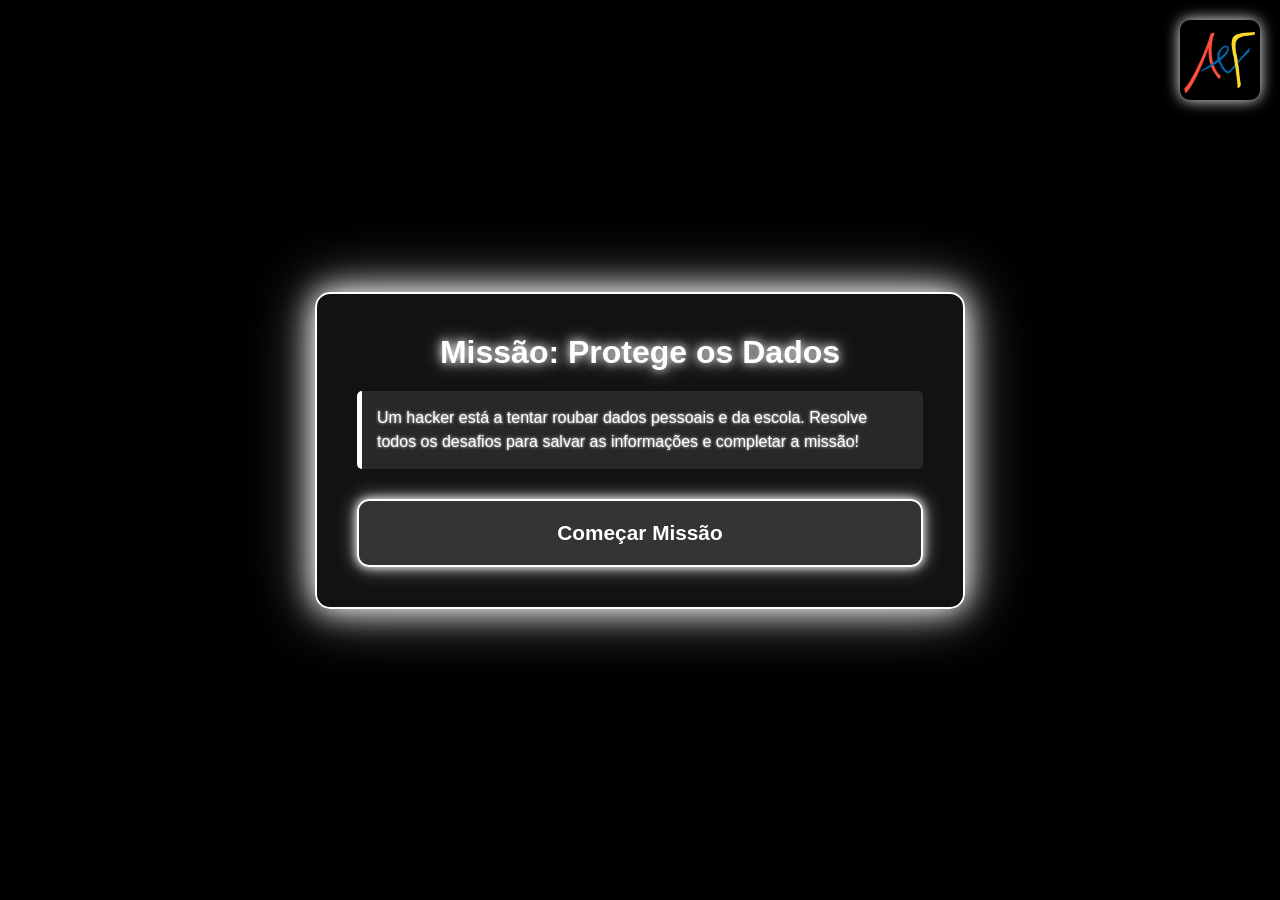
<file: index.html>
<!DOCTYPE html>
<html lang="pt">
<head>
<meta charset="UTF-8">
<title>Escape Room - Privacidade</title>
<link rel="stylesheet" href="style.css">
</head>
<body>

<img src="logo.png" class="logo">

<div class="container">
  <h1>Missão: Protege os Dados</h1>
  <div class="resumo">
    <p>Um hacker está a tentar roubar dados pessoais e da escola. Resolve todos os desafios para salvar as informações e completar a missão!</p>
  </div>
  <!-- Botão atualizado com classe -->
  <a href="desafio1.html" class="start-button">Começar Missão</a>
</div>

</body>
</html>
</file>
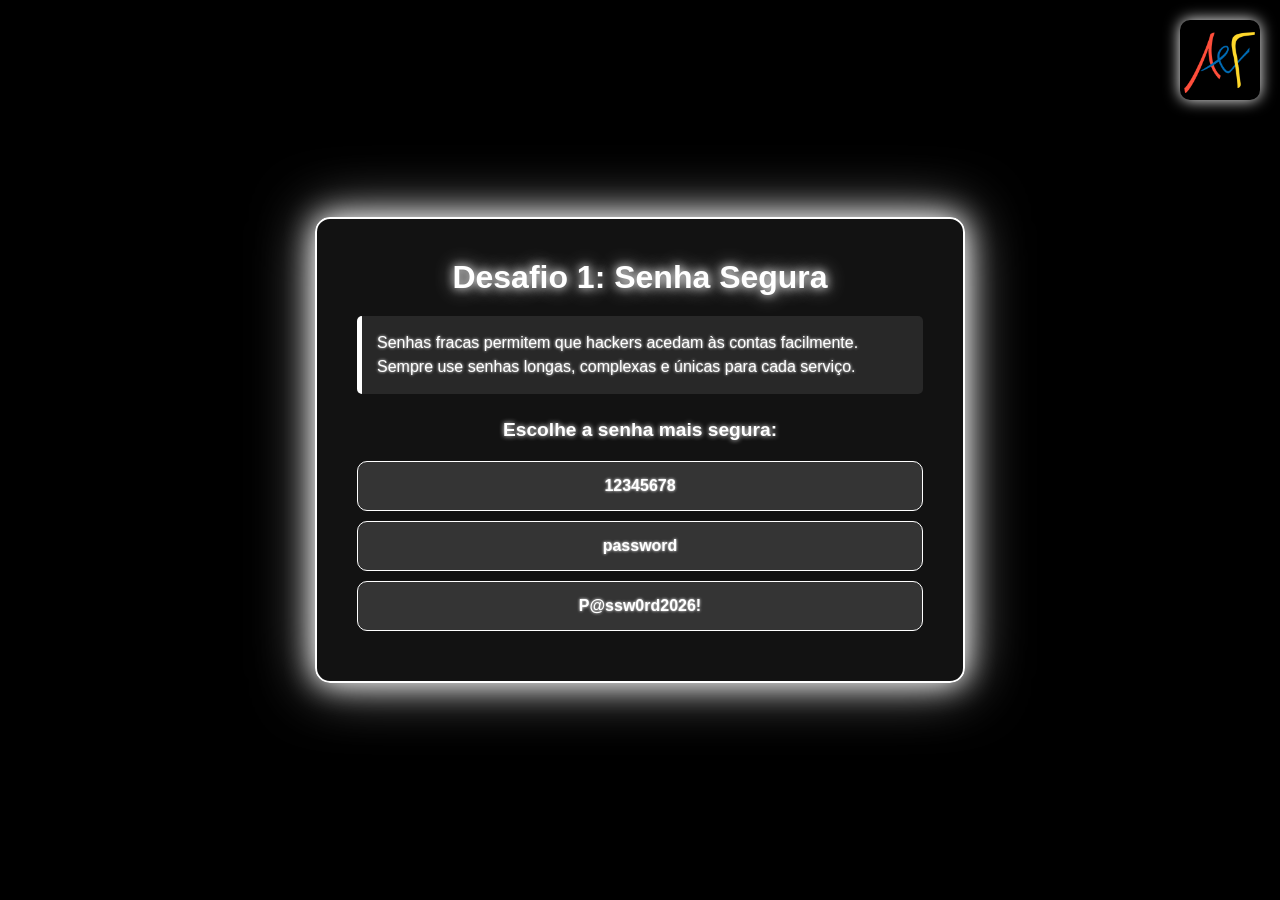
<file: desafio1.html>
<!DOCTYPE html>
<html lang="pt">
<head>
<meta charset="UTF-8">
<title>Desafio 1 - Senha Segura</title>
<link rel="stylesheet" href="style.css">
<style>
#certa:checked ~ .correct { display:block; }
#certa:checked ~ .next { display:block; }
#errada1:checked ~ .wrong,
#errada2:checked ~ .wrong { display:block; }
</style>
</head>
<body>

<img src="logo.png" class="logo">

<div class="container">
  <h1>Desafio 1: Senha Segura</h1>

  <div class="resumo">
    <p>Senhas fracas permitem que hackers acedam às contas facilmente. Sempre use senhas longas, complexas e únicas para cada serviço.</p>
  </div>

  <p class="pergunta"><strong>Escolhe a senha mais segura:</strong></p>

  <input type="radio" name="q1" id="errada1">
  <label class="option" for="errada1">12345678</label>

  <input type="radio" name="q1" id="errada2">
  <label class="option" for="errada2">password</label>

  <input type="radio" name="q1" id="certa">
  <label class="option" for="certa">P@ssw0rd2026!</label>

  <div class="feedback wrong">❌ Senha fraca!</div>
  <div class="feedback correct">✅ Correto! Podes avançar.</div>

  <div class="next">
    <a href="desafio2.html">Próximo</a>
  </div>
</div>

</body>
</html>
</file>
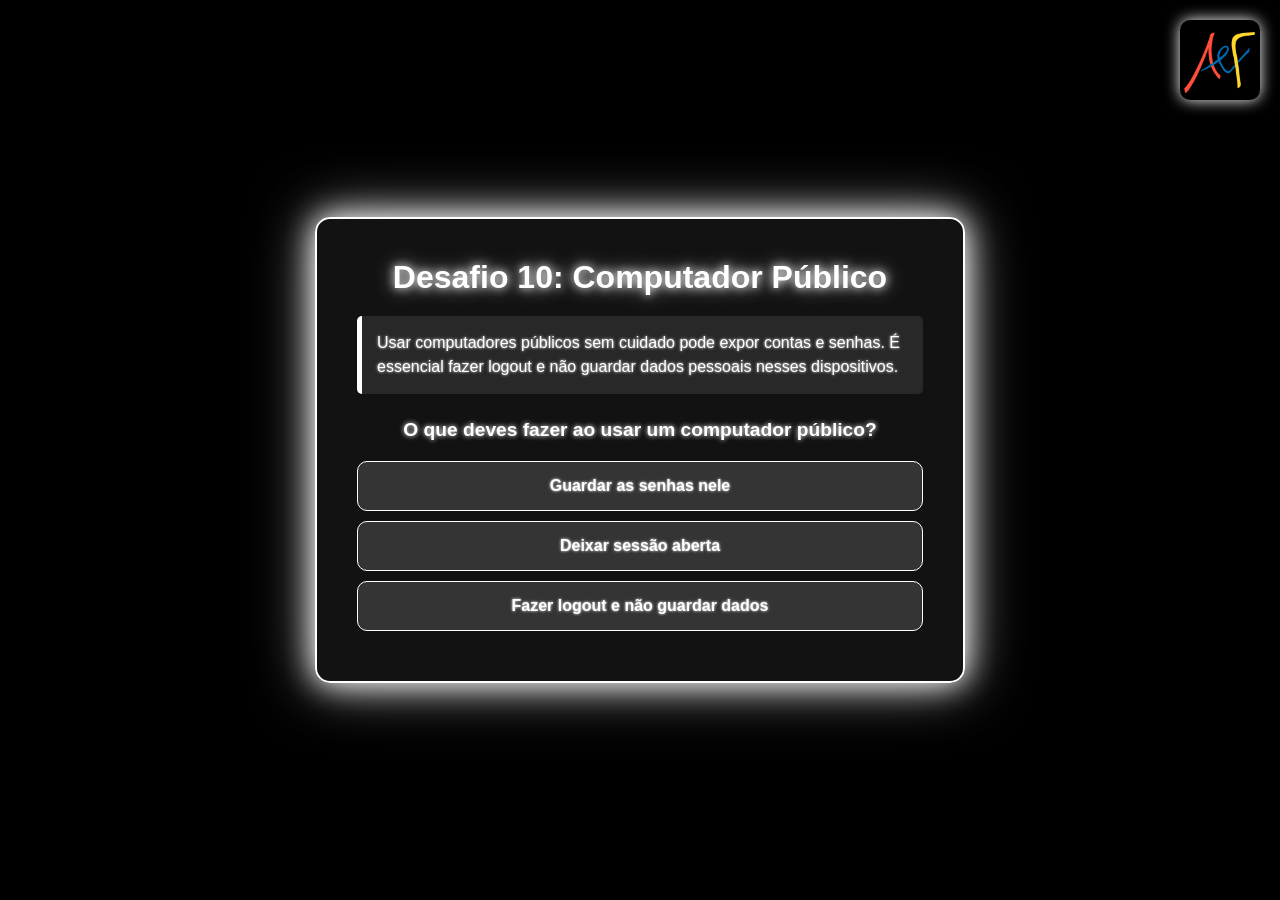
<file: desafio10.html>
<!DOCTYPE html>
<html lang="pt">
<head>
<meta charset="UTF-8">
<title>Desafio 10 - Computador Público</title>
<link rel="stylesheet" href="style.css">
<style>
#certa:checked ~ .correct { display:block; }
#certa:checked ~ .next { display:block; }
#errada1:checked ~ .wrong,
#errada2:checked ~ .wrong { display:block; }
</style>
</head>
<body>

<img src="logo.png" class="logo">

<div class="container">
<h1>Desafio 10: Computador Público</h1>
<div class="resumo">
<p>Usar computadores públicos sem cuidado pode expor contas e senhas. É essencial fazer logout e não guardar dados pessoais nesses dispositivos.</p>
</div>

<p class="pergunta"><strong>O que deves fazer ao usar um computador público?</strong></p>

<input type="radio" name="q10" id="errada1">
<label class="option" for="errada1">Guardar as senhas nele</label>

<input type="radio" name="q10" id="errada2">
<label class="option" for="errada2">Deixar sessão aberta</label>

<input type="radio" name="q10" id="certa">
<label class="option" for="certa">Fazer logout e não guardar dados</label>

<div class="feedback wrong">❌ Errado!</div>
<div class="feedback correct">✅ Correto!</div>

<div class="next">
<a href="final.html">Final</a>
</div>
</div>

</body>
</html>
</file>
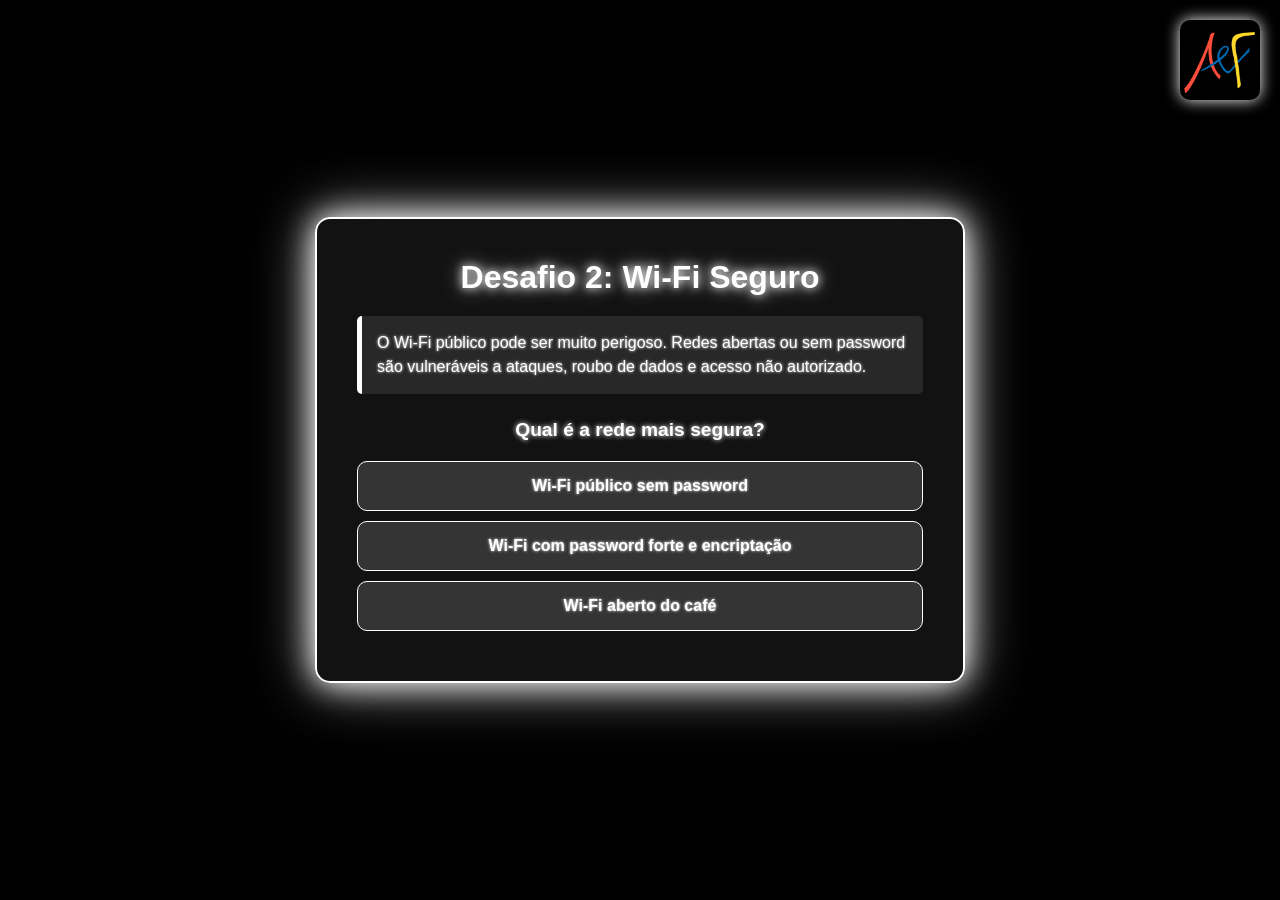
<file: desafio2.html>
<!DOCTYPE html>
<html lang="pt">
<head>
<meta charset="UTF-8">
<title>Desafio 2 - Wi-Fi Seguro</title>
<link rel="stylesheet" href="style.css">
<style>
#certa:checked ~ .correct { display:block; }
#certa:checked ~ .next { display:block; }
#errada1:checked ~ .wrong,
#errada2:checked ~ .wrong { display:block; }
</style>
</head>
<body>

<img src="logo.png" class="logo">

<div class="container">
<h1>Desafio 2: Wi-Fi Seguro</h1>
<div class="resumo">
<p>O Wi-Fi público pode ser muito perigoso. Redes abertas ou sem password são vulneráveis a ataques, roubo de dados e acesso não autorizado.</p>
</div>

<p class="pergunta"><strong>Qual é a rede mais segura?</strong></p>

<input type="radio" name="q2" id="errada1">
<label class="option" for="errada1">Wi-Fi público sem password</label>

<input type="radio" name="q2" id="certa">
<label class="option" for="certa">Wi-Fi com password forte e encriptação</label>

<input type="radio" name="q2" id="errada2">
<label class="option" for="errada2">Wi-Fi aberto do café</label>


<div class="feedback wrong">❌ Rede insegura!</div>
<div class="feedback correct">✅ Rede segura!</div>

<div class="next">
<a href="desafio3.html">Próximo</a>
</div>
</div>

</body>
</html>
</file>
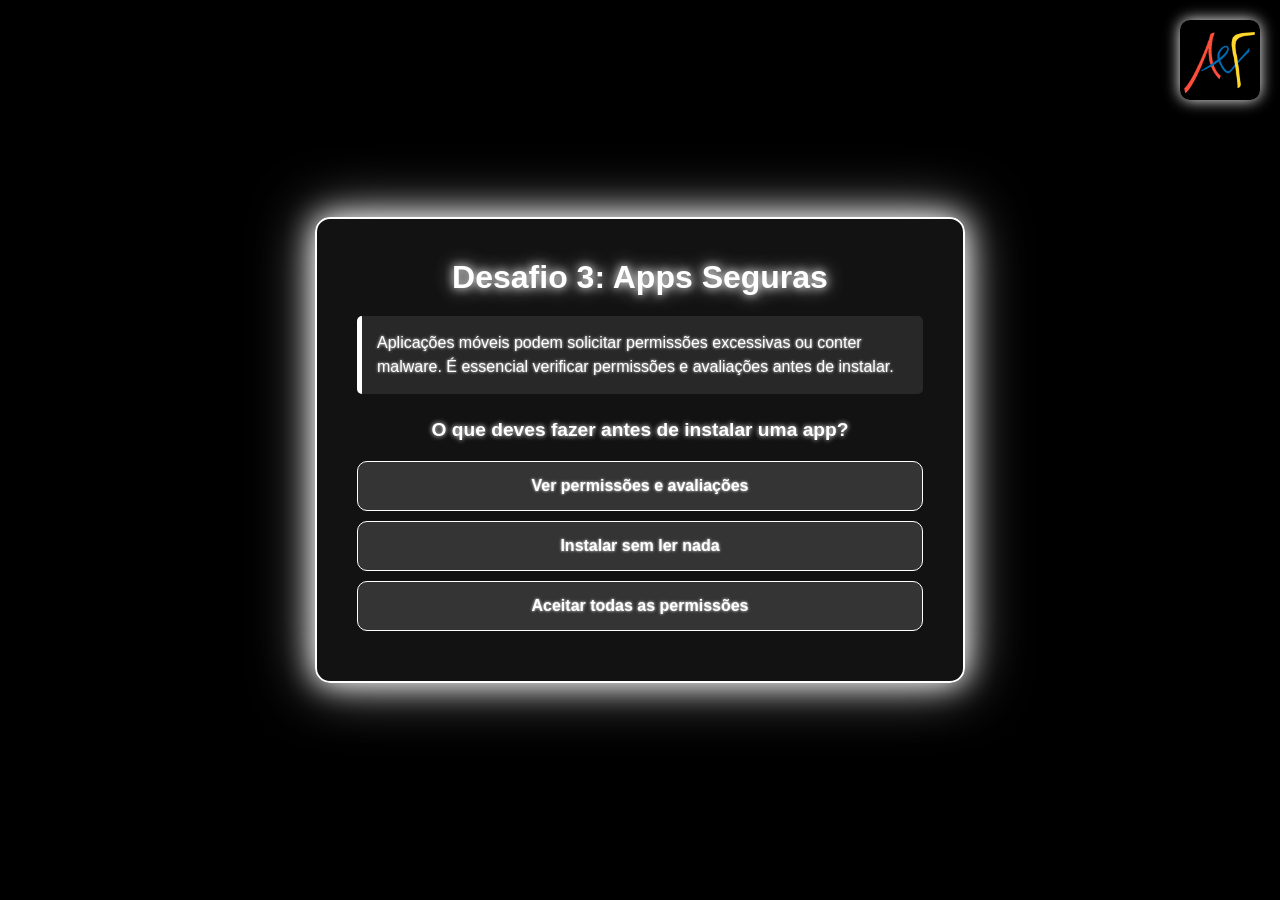
<file: desafio3.html>
<!DOCTYPE html>
<html lang="pt">
<head>
<meta charset="UTF-8">
<title>Desafio 3 - Apps Seguras</title>
<link rel="stylesheet" href="style.css">
<style>
#certa:checked ~ .correct { display:block; }
#certa:checked ~ .next { display:block; }
#errada1:checked ~ .wrong,
#errada2:checked ~ .wrong { display:block; }
</style>
</head>
<body>

<img src="logo.png" class="logo">

<div class="container">
<h1>Desafio 3: Apps Seguras</h1>
<div class="resumo">
<p>Aplicações móveis podem solicitar permissões excessivas ou conter malware. É essencial verificar permissões e avaliações antes de instalar.</p>
</div>

<p class="pergunta"><strong>O que deves fazer antes de instalar uma app?</strong></p>

<input type="radio" name="q3" id="certa">
<label class="option" for="certa">Ver permissões e avaliações</label>

<input type="radio" name="q3" id="errada1">
<label class="option" for="errada1">Instalar sem ler nada</label>

<input type="radio" name="q3" id="errada2">
<label class="option" for="errada2">Aceitar todas as permissões</label>


<div class="feedback wrong">❌ Opção insegura!</div>
<div class="feedback correct">✅ Boa escolha!</div>

<div class="next">
<a href="desafio4.html">Próximo</a>
</div>
</div>

</body>
</html>
</file>
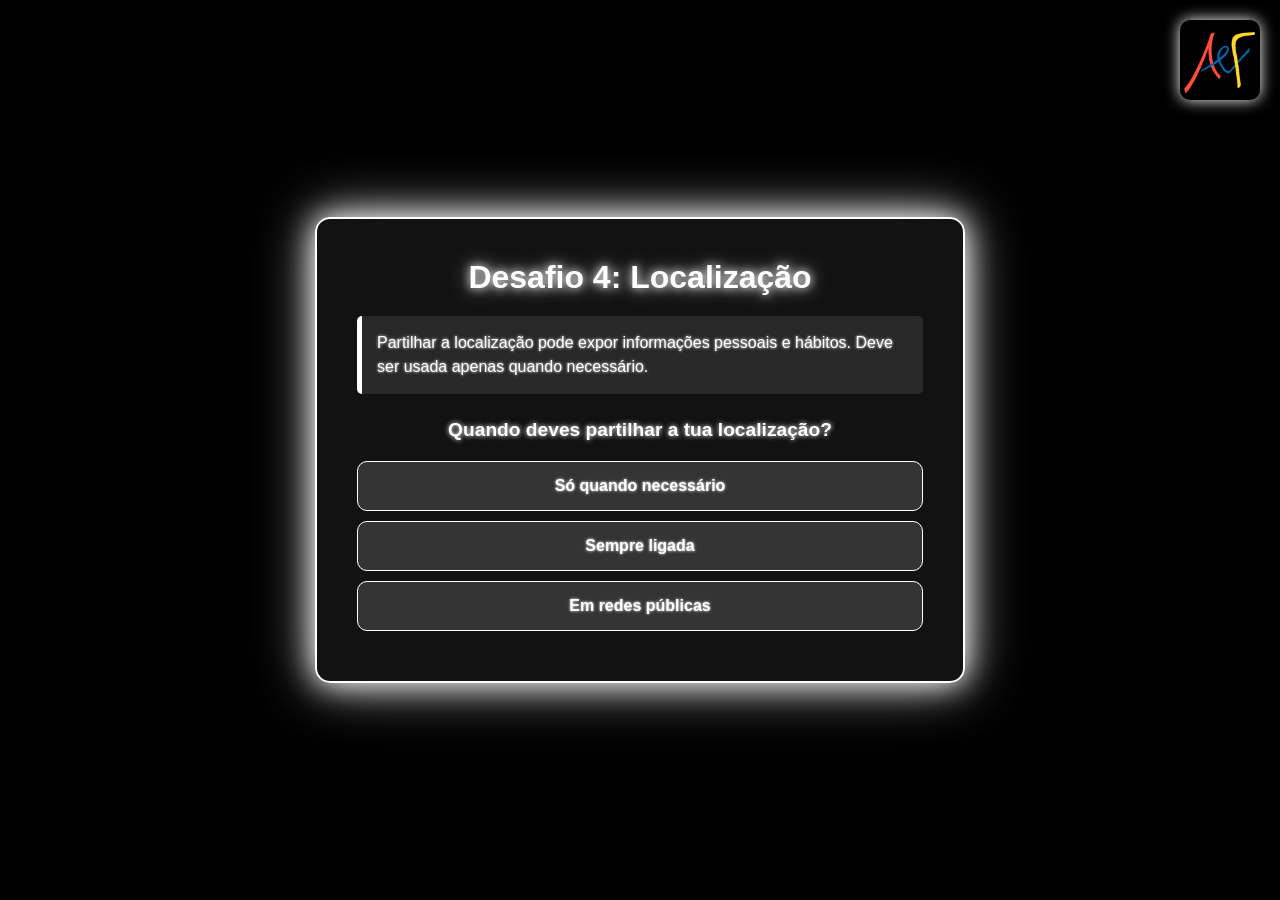
<file: desafio4.html>
<!DOCTYPE html>
<html lang="pt">
<head>
<meta charset="UTF-8">
<title>Desafio 4 - Localização</title>
<link rel="stylesheet" href="style.css">
<style>
#certa:checked ~ .correct { display:block; }
#certa:checked ~ .next { display:block; }
#errada1:checked ~ .wrong,
#errada2:checked ~ .wrong { display:block; }
</style>
</head>
<body>

<img src="logo.png" class="logo">

<div class="container">
<h1>Desafio 4: Localização</h1>
<div class="resumo">
<p>Partilhar a localização pode expor informações pessoais e hábitos. Deve ser usada apenas quando necessário.</p>
</div>

<p class="pergunta"><strong>Quando deves partilhar a tua localização?</strong></p>

<input type="radio" name="q4" id="certa">
<label class="option" for="certa">Só quando necessário</label>

<input type="radio" name="q4" id="errada1">
<label class="option" for="errada1">Sempre ligada</label>

<input type="radio" name="q4" id="errada2">
<label class="option" for="errada2">Em redes públicas</label>



<div class="feedback wrong">❌ Exposição desnecessária!</div>
<div class="feedback correct">✅ Correto!</div>

<div class="next">
<a href="desafio5.html">Próximo</a>
</div>
</div>

</body>
</html>
</file>
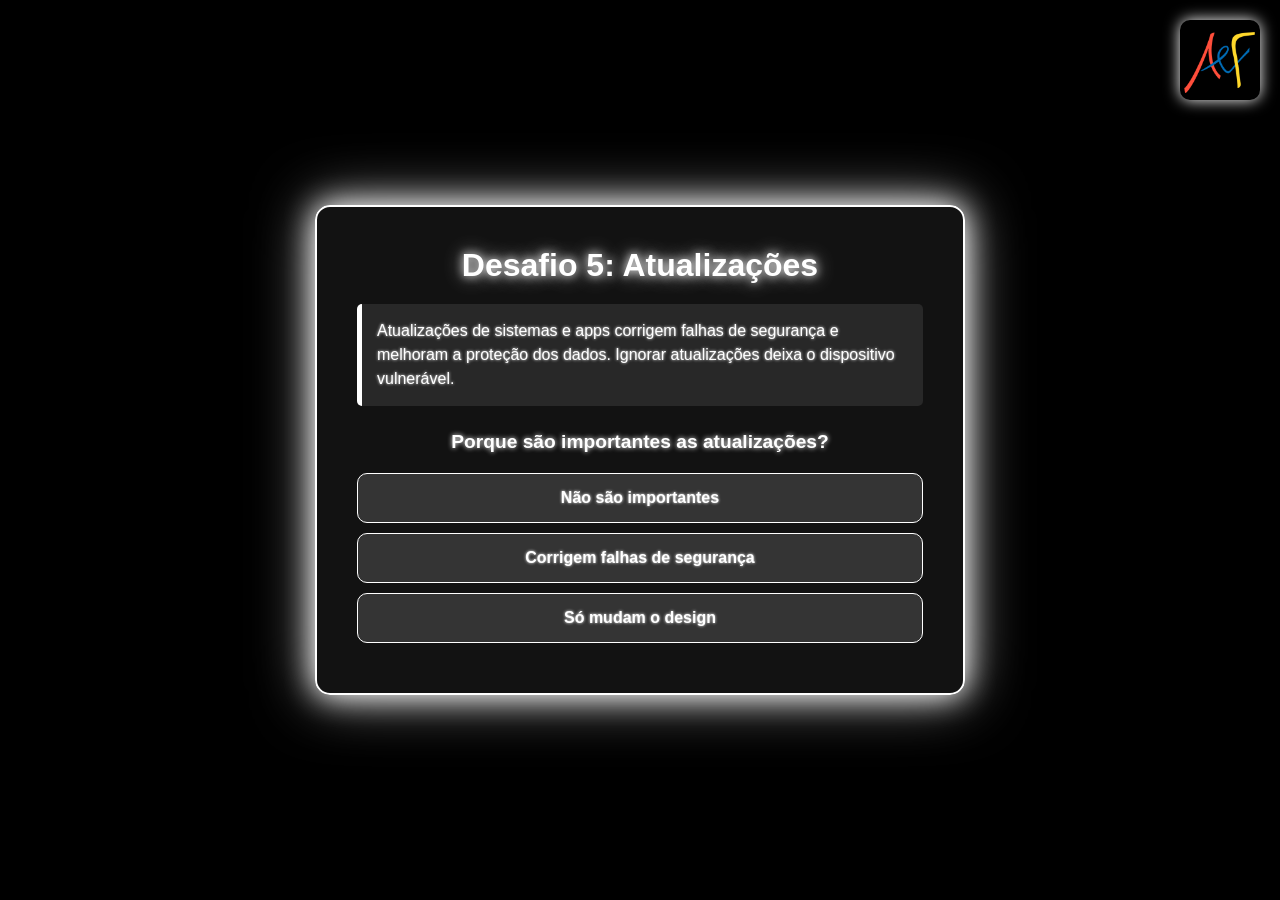
<file: desafio5.html>
<!DOCTYPE html>
<html lang="pt">
<head>
<meta charset="UTF-8">
<title>Desafio 5 - Atualizações</title>
<link rel="stylesheet" href="style.css">
<style>
#certa:checked ~ .correct { display:block; }
#certa:checked ~ .next { display:block; }
#errada1:checked ~ .wrong,
#errada2:checked ~ .wrong { display:block; }
</style>
</head>
<body>

<img src="logo.png" class="logo">

<div class="container">
<h1>Desafio 5: Atualizações</h1>
<div class="resumo">
<p>Atualizações de sistemas e apps corrigem falhas de segurança e melhoram a proteção dos dados. Ignorar atualizações deixa o dispositivo vulnerável.</p>
</div>

<p class="pergunta"><strong>Porque são importantes as atualizações?</strong></p>

<input type="radio" name="q5" id="errada1">
<label class="option" for="errada1">Não são importantes</label>

<input type="radio" name="q5" id="certa">
<label class="option" for="certa">Corrigem falhas de segurança</label>

<input type="radio" name="q5" id="errada2">
<label class="option" for="errada2">Só mudam o design</label>


<div class="feedback wrong">❌ Errado!</div>
<div class="feedback correct">✅ Certo!</div>

<div class="next">
<a href="desafio6.html">Próximo</a>
</div>
</div>

</body>
</html>
</file>
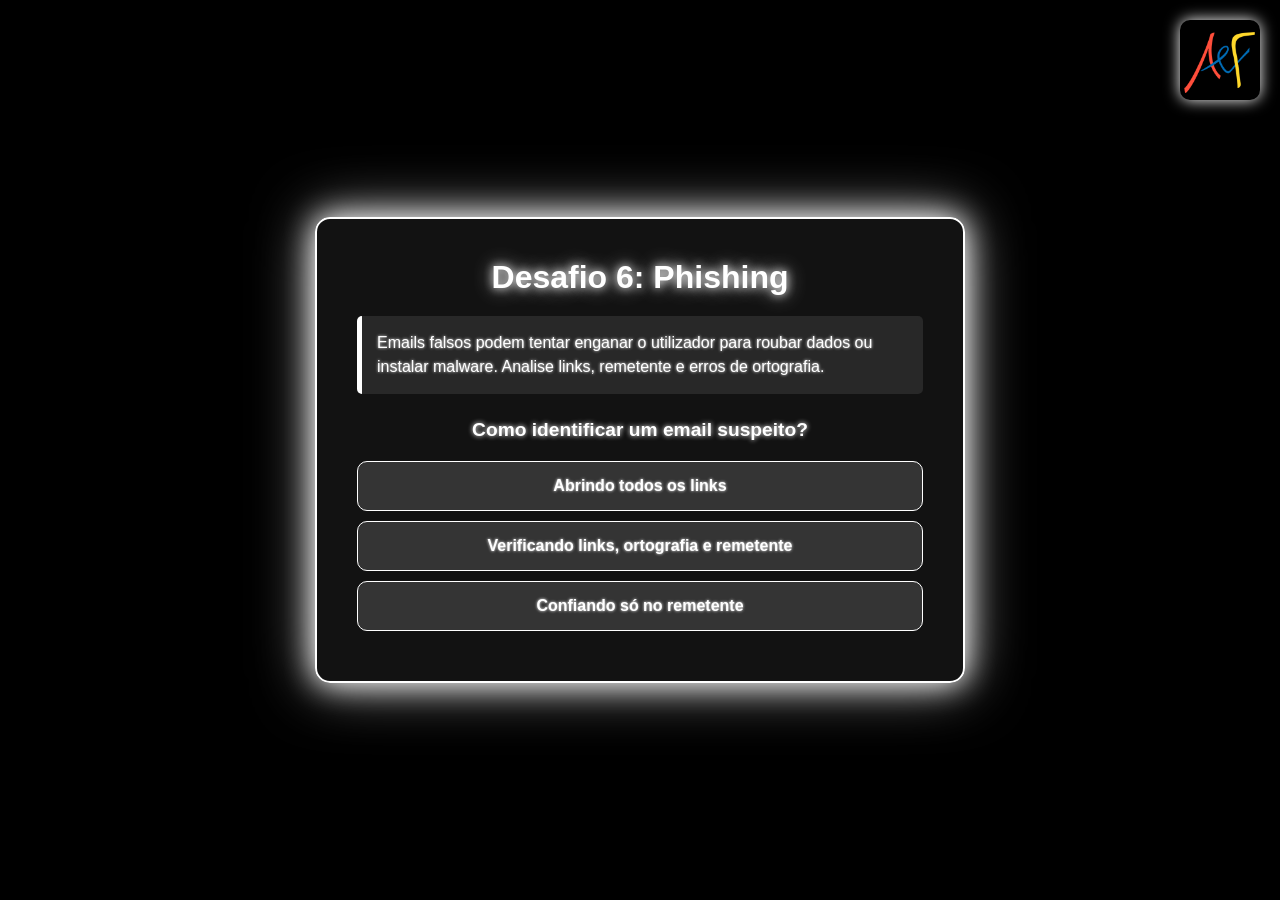
<file: desafio6.html>
<!DOCTYPE html>
<html lang="pt">
<head>
<meta charset="UTF-8">
<title>Desafio 6 - Phishing</title>
<link rel="stylesheet" href="style.css">
<style>
#certa:checked ~ .correct { display:block; }
#certa:checked ~ .next { display:block; }
#errada1:checked ~ .wrong,
#errada2:checked ~ .wrong { display:block; }
</style>
</head>
<body>

<img src="logo.png" class="logo">

<div class="container">
<h1>Desafio 6: Phishing</h1>
<div class="resumo">
<p>Emails falsos podem tentar enganar o utilizador para roubar dados ou instalar malware. Analise links, remetente e erros de ortografia.</p>
</div>

<p class="pergunta"><strong>Como identificar um email suspeito?</strong></p>

<input type="radio" name="q6" id="errada1">
<label class="option" for="errada1">Abrindo todos os links</label>

<input type="radio" name="q6" id="certa">
<label class="option" for="certa">Verificando links, ortografia e remetente</label>

<input type="radio" name="q6" id="errada2">
<label class="option" for="errada2">Confiando só no remetente</label>

<div class="feedback wrong">❌ Errado!</div>
<div class="feedback correct">✅ Correto!</div>

<div class="next">
<a href="desafio7.html">Próximo</a>
</div>
</div>

</body>
</html>
</file>
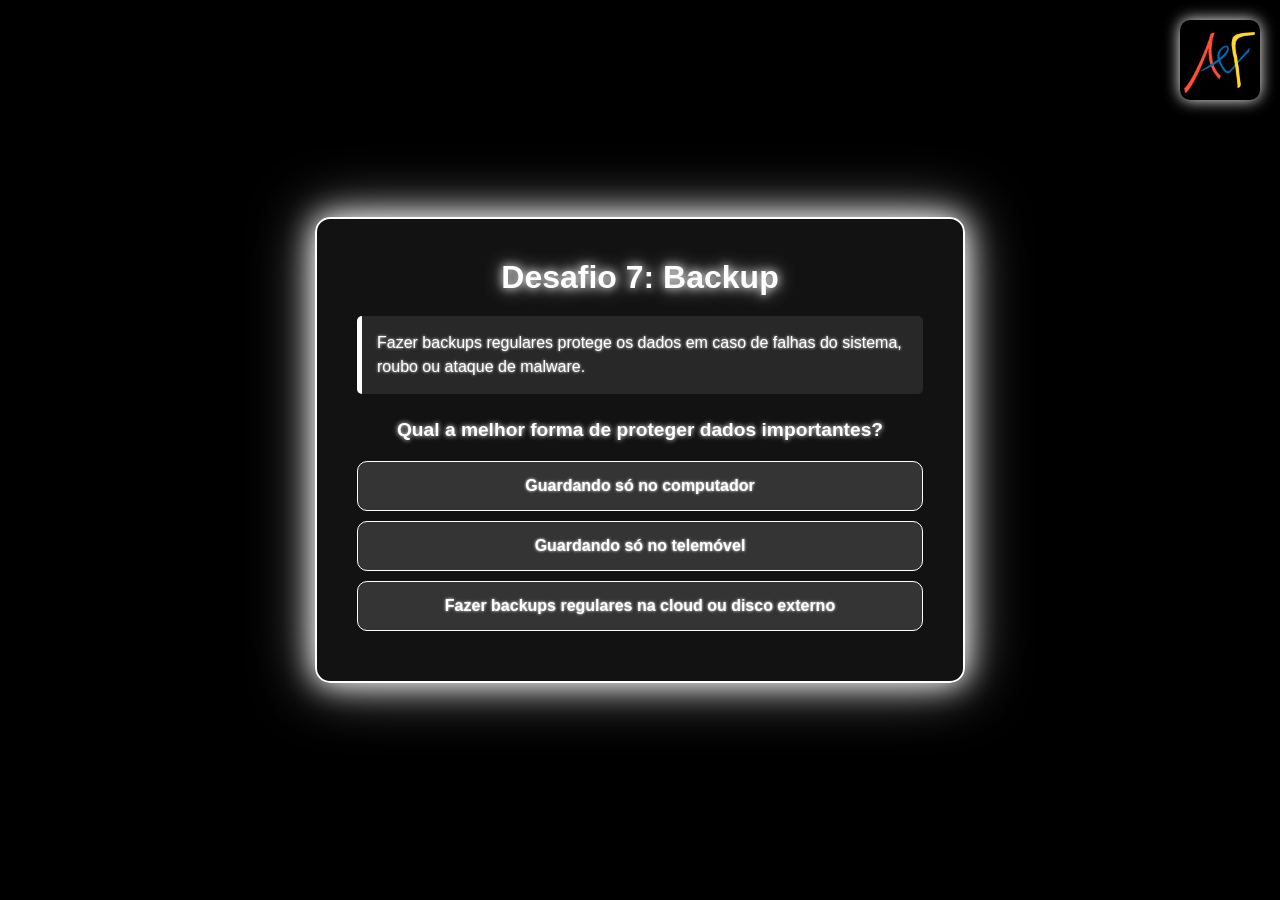
<file: desafio7.html>
<!DOCTYPE html>
<html lang="pt">
<head>
<meta charset="UTF-8">
<title>Desafio 7 - Backup</title>
<link rel="stylesheet" href="style.css">
<style>
#certa:checked ~ .correct { display:block; }
#certa:checked ~ .next { display:block; }
#errada1:checked ~ .wrong,
#errada2:checked ~ .wrong { display:block; }
</style>
</head>
<body>

<img src="logo.png" class="logo">

<div class="container">
<h1>Desafio 7: Backup</h1>
<div class="resumo">
<p>Fazer backups regulares protege os dados em caso de falhas do sistema, roubo ou ataque de malware.</p>
</div>

<p class="pergunta"><strong>Qual a melhor forma de proteger dados importantes?</strong></p>

<input type="radio" name="q7" id="errada1">
<label class="option" for="errada1">Guardando só no computador</label>

<input type="radio" name="q7" id="errada2">
<label class="option" for="errada2">Guardando só no telemóvel</label>

<input type="radio" name="q7" id="certa">
<label class="option" for="certa">Fazer backups regulares na cloud ou disco externo</label>

<div class="feedback wrong">❌ Errado!</div>
<div class="feedback correct">✅ Correto!</div>

<div class="next">
<a href="desafio8.html">Próximo</a>
</div>
</div>

</body>
</html>
</file>
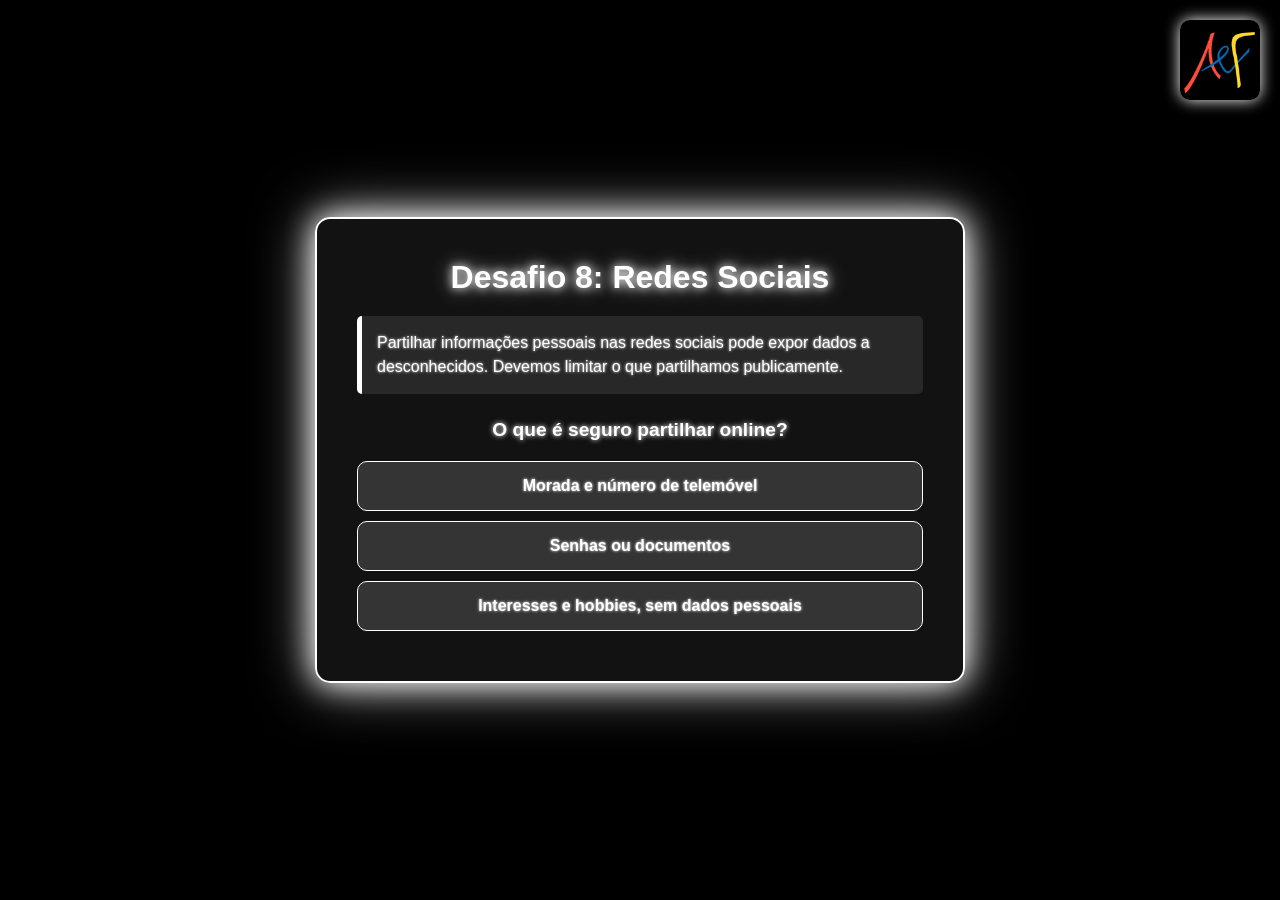
<file: desafio8.html>
<!DOCTYPE html>
<html lang="pt">
<head>
<meta charset="UTF-8">
<title>Desafio 8 - Redes Sociais</title>
<link rel="stylesheet" href="style.css">
<style>
#certa:checked ~ .correct { display:block; }
#certa:checked ~ .next { display:block; }
#errada1:checked ~ .wrong,
#errada2:checked ~ .wrong { display:block; }
</style>
</head>
<body>

<img src="logo.png" class="logo">

<div class="container">
<h1>Desafio 8: Redes Sociais</h1>
<div class="resumo">
<p>Partilhar informações pessoais nas redes sociais pode expor dados a desconhecidos. Devemos limitar o que partilhamos publicamente.</p>
</div>

<p class="pergunta"><strong>O que é seguro partilhar online?</strong></p>

<input type="radio" name="q8" id="errada1">
<label class="option" for="errada1">Morada e número de telemóvel</label>

<input type="radio" name="q8" id="errada2">
<label class="option" for="errada2">Senhas ou documentos</label>

<input type="radio" name="q8" id="certa">
<label class="option" for="certa">Interesses e hobbies, sem dados pessoais</label>

<div class="feedback wrong">❌ Errado!</div>
<div class="feedback correct">✅ Correto!</div>

<div class="next">
<a href="desafio9.html">Próximo</a>
</div>
</div>

</body>
</html>
</file>
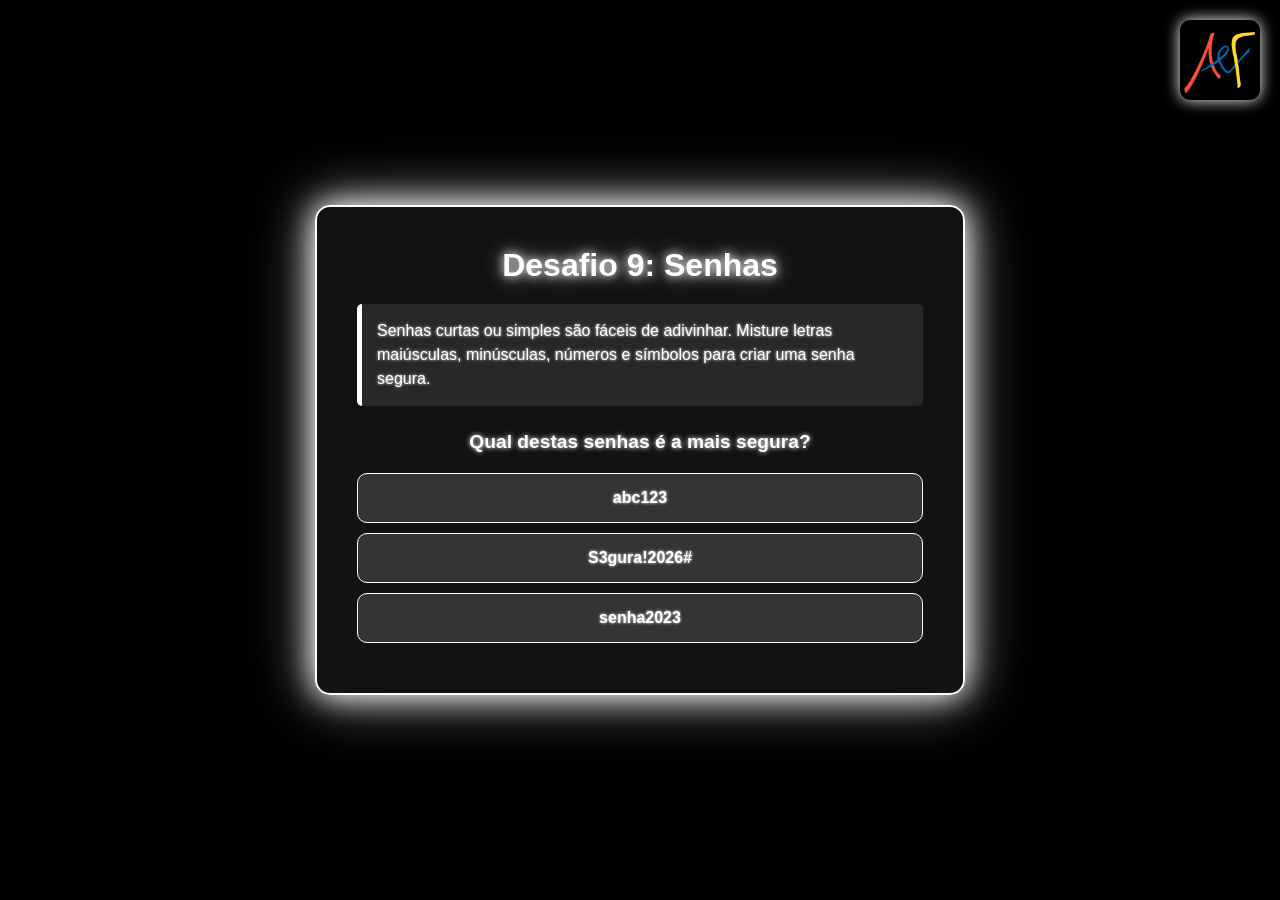
<file: desafio9.html>
<!DOCTYPE html>
<html lang="pt">
<head>
<meta charset="UTF-8">
<title>Desafio 9 - Senhas</title>
<link rel="stylesheet" href="style.css">
<style>
#certa:checked ~ .correct { display:block; }
#certa:checked ~ .next { display:block; }
#errada1:checked ~ .wrong,
#errada2:checked ~ .wrong { display:block; }
</style>
</head>
<body>

<img src="logo.png" class="logo">

<div class="container">
<h1>Desafio 9: Senhas</h1>
<div class="resumo">
<p>Senhas curtas ou simples são fáceis de adivinhar. Misture letras maiúsculas, minúsculas, números e símbolos para criar uma senha segura.</p>
</div>

<p class="pergunta"><strong>Qual destas senhas é a mais segura?</strong></p>



<input type="radio" name="q9" id="errada1">
<label class="option" for="errada1">abc123</label>

<input type="radio" name="q9" id="certa">
<label class="option" for="certa">S3gura!2026#</label>

<input type="radio" name="q9" id="errada2">
<label class="option" for="errada2">senha2023</label>


<div class="feedback wrong">❌ Errado!</div>
<div class="feedback correct">✅ Correto!</div>

<div class="next">
<a href="desafio10.html">Próximo</a>
</div>
</div>

</body>
</html>
</file>
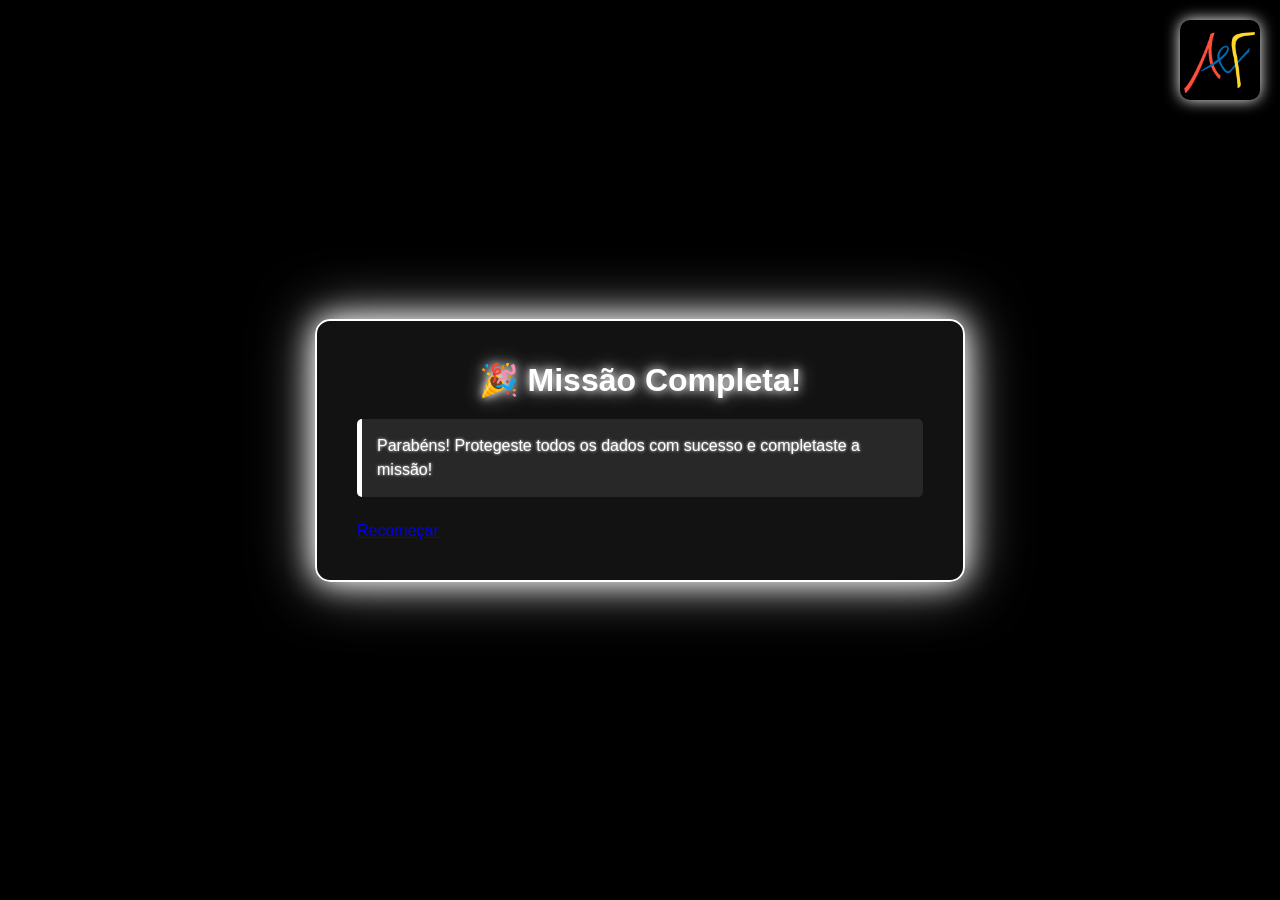
<file: final.html>
<!DOCTYPE html>
<html lang="pt">
<head>
<meta charset="UTF-8">
<title>Missão Completa</title>
<link rel="stylesheet" href="style.css">
</head>
<body>

<img src="logo.png" class="logo">

<div class="container">
  <h1>🎉 Missão Completa!</h1>
  <div class="resumo">
    <p>Parabéns! Protegeste todos os dados com sucesso e completaste a missão!</p>
  </div>
  <a href="index.html">Recomeçar</a>
</div>

</body>
</html>
</file>
<file: style.css>
/* Reset básico */
* {
  margin: 0;
  padding: 0;
  box-sizing: border-box;
}

/* Corpo da página */
body {
  font-family: 'Orbitron', sans-serif; /* futurista */
  background-color: #000; /* fundo preto */
  color: #fff; /* texto branco */
  display: flex;
  justify-content: center;
  align-items: center;
  min-height: 100vh;
  padding: 20px;
}

/* Container central */
.container {
  background: rgba(20, 20, 20, 0.95); /* fundo preto translúcido */
  padding: 40px;
  border-radius: 15px;
  max-width: 650px;
  width: 100%;
  box-shadow: 0 0 30px #fff, 0 0 60px #aaa;
  position: relative;
  border: 2px solid #fff;
  transition: transform 0.3s;
}

.container:hover {
  transform: scale(1.02);
}

/* Título */
h1 {
  font-size: 2em;
  margin-bottom: 20px;
  color: #fff;
  text-align: center;
  text-shadow: 0 0 10px #fff, 0 0 20px #aaa;
}

/* Resumo / Explicação */
.resumo {
  background: rgba(50, 50, 50, 0.7);
  padding: 15px;
  border-left: 5px solid #fff;
  margin-bottom: 25px;
  border-radius: 5px;
  font-size: 1em;
  line-height: 1.5;
  text-shadow: 0 0 3px #fff;
}

/* Pergunta */
.pergunta {
  font-size: 1.2em;
  font-weight: bold;
  margin-bottom: 20px;
  text-align: center;
  color: #fff;
  text-shadow: 0 0 5px #fff;
}

/* Opções */
.option {
  display: block;
  margin: 10px 0;
  padding: 15px;
  background: rgba(60, 60, 60, 0.8);
  border-radius: 10px;
  cursor: pointer;
  transition: all 0.3s;
  color: #fff;
  text-align: center;
  font-weight: bold;
  border: 1px solid #fff;
  text-shadow: 0 0 3px #fff;
}

.option:hover {
  background: #fff;
  color: #000;
  transform: scale(1.05);
  text-shadow: 0 0 10px #fff, 0 0 20px #aaa;
}

/* Inputs escondidos */
input {
  display: none;
}

/* Feedback */
.feedback {
  display: none;
  margin-top: 15px;
  font-weight: bold;
  font-size: 1.1em;
  text-align: center;
}

.correct {
  color: #00ffcc;
  text-shadow: 0 0 10px #00ffcc;
}

.wrong {
  color: #ff4444;
  text-shadow: 0 0 10px #ff4444;
}

/* Próximo desafio */
.next {
  display: none;
  margin-top: 25px;
  text-align: center;
}

.next a {
  display: inline-block;
  padding: 15px 30px;
  font-size: 1.1em;
  font-weight: bold;
  background: #fff;
  color: #000;
  border-radius: 10px;
  text-decoration: none;
  box-shadow: 0 0 10px #fff, 0 0 20px #aaa;
  transition: all 0.3s;
}

.next a:hover {
  background: #aaa;
  color: #fff;
  transform: scale(1.05);
  box-shadow: 0 0 20px #fff, 0 0 40px #aaa;
}

/* Logo da escola */
.logo {
  position: absolute;
  top: 20px;
  right: 20px;
  width: 80px;
  border-radius: 10px;
  box-shadow: 0 0 15px #fff;
  transition: transform 0.3s;
}

.logo:hover {
  transform: scale(1.1);
}
/* Botão estilo caixa futurista */
.start-button {
  display: block;
  padding: 20px 40px;
  margin: 30px auto 0 auto; /* centralizado */
  font-size: 1.3em;
  font-weight: bold;
  background: rgba(60, 60, 60, 0.8);
  color: #fff;
  border: 2px solid #fff;
  border-radius: 12px;
  text-align: center;
  text-decoration: none;
  box-shadow: 0 0 10px #fff, 0 0 20px #aaa;
  transition: all 0.3s;
}

.start-button:hover {
  background: #fff;
  color: #000;
  transform: scale(1.05);
  box-shadow: 0 0 20px #fff, 0 0 40px #aaa;
}
</file>
